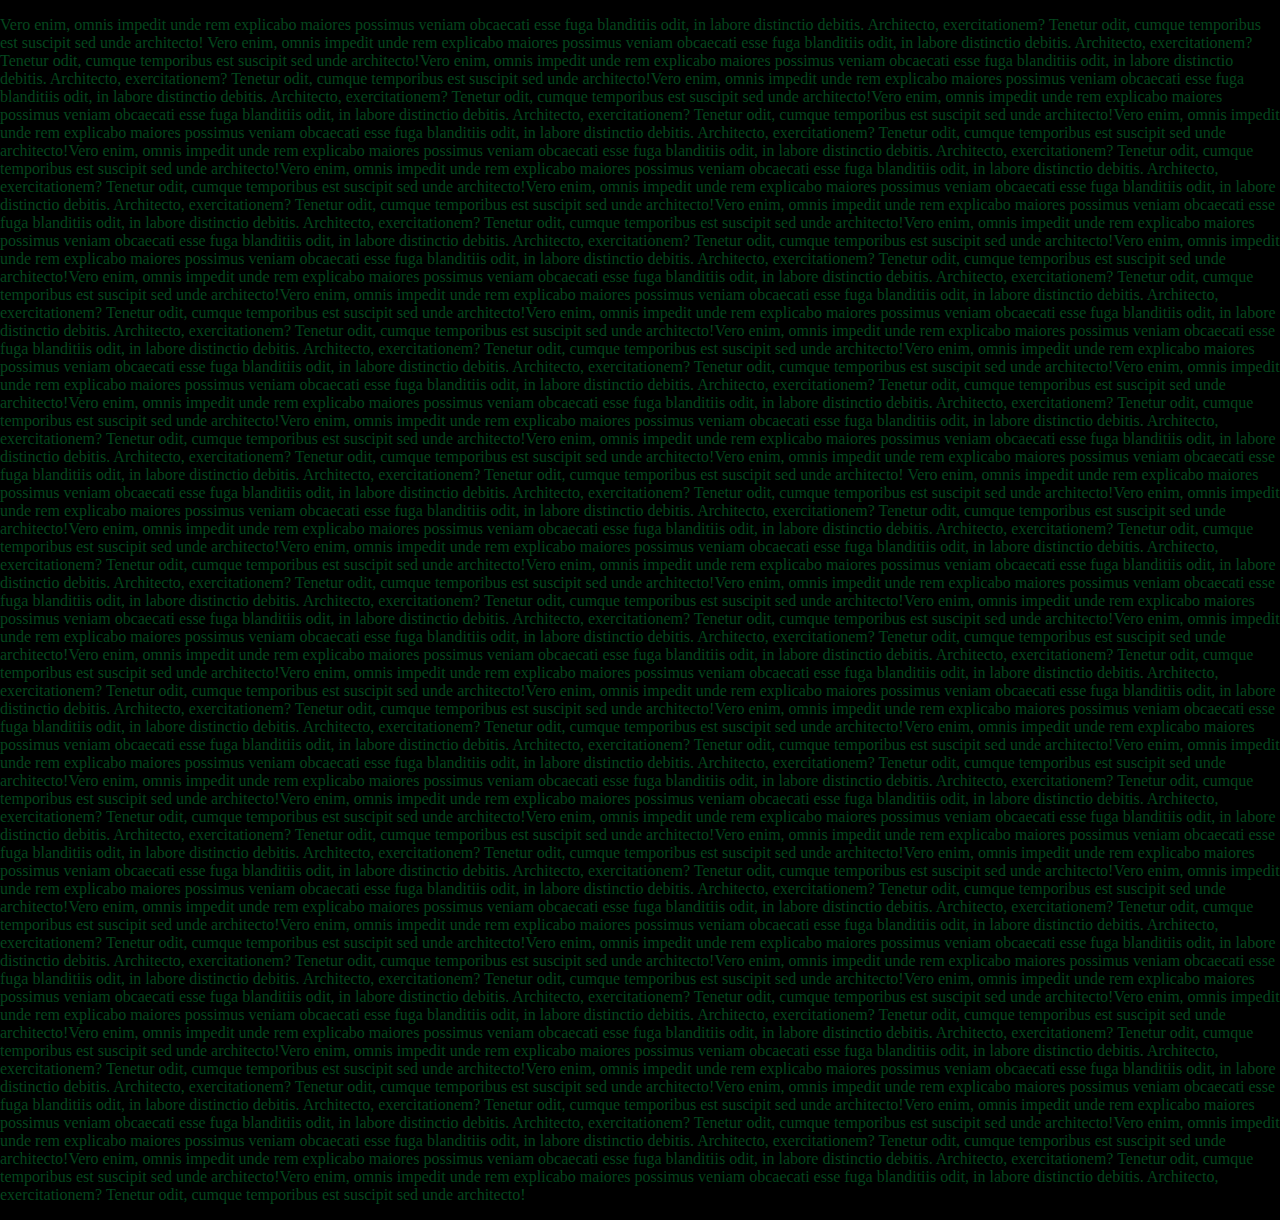
<file: Scroll_To_Top_Button/index.html>
<!DOCTYPE html>
<html lang="en">
  <head>
    <meta charset="UTF-8" />
    <meta http-equiv="X-UA-Compatible" content="IE=edge" />
    <meta name="viewport" content="width=device-width, initial-scale=1.0" />
    <title>Scroll To Top</title>
    <link rel="stylesheet" href="./style.css">
    <link
      rel="stylesheet"
      href="https://cdnjs.cloudflare.com/ajax/libs/font-awesome/6.4.0/css/all.min.css"
      integrity="sha512-iecdLmaskl7CVkqkXNQ/ZH/XLlvWZOJyj7Yy7tcenmpD1ypASozpmT/E0iPtmFIB46ZmdtAc9eNBvH0H/ZpiBw=="
      crossorigin="anonymous"
      referrerpolicy="no-referrer"
    />
    </head>
  <body>
    <p>
      <a id="top-pos"></a>
      Vero enim, omnis impedit unde rem explicabo maiores possimus veniam
      obcaecati esse fuga blanditiis odit, in labore distinctio debitis.
      Architecto, exercitationem? Tenetur odit, cumque temporibus est suscipit
      sed unde architecto! Vero enim, omnis impedit unde rem explicabo maiores
      possimus veniam obcaecati esse fuga blanditiis odit, in labore distinctio
      debitis. Architecto, exercitationem? Tenetur odit, cumque temporibus est
      suscipit sed unde architecto!Vero enim, omnis impedit unde rem explicabo
      maiores possimus veniam obcaecati esse fuga blanditiis odit, in labore
      distinctio debitis. Architecto, exercitationem? Tenetur odit, cumque
      temporibus est suscipit sed unde architecto!Vero enim, omnis impedit unde
      rem explicabo maiores possimus veniam obcaecati esse fuga blanditiis odit,
      in labore distinctio debitis. Architecto, exercitationem? Tenetur odit,
      cumque temporibus est suscipit sed unde architecto!Vero enim, omnis
      impedit unde rem explicabo maiores possimus veniam obcaecati esse fuga
      blanditiis odit, in labore distinctio debitis. Architecto, exercitationem?
      Tenetur odit, cumque temporibus est suscipit sed unde architecto!Vero
      enim, omnis impedit unde rem explicabo maiores possimus veniam obcaecati
      esse fuga blanditiis odit, in labore distinctio debitis. Architecto,
      exercitationem? Tenetur odit, cumque temporibus est suscipit sed unde
      architecto!Vero enim, omnis impedit unde rem explicabo maiores possimus
      veniam obcaecati esse fuga blanditiis odit, in labore distinctio debitis.
      Architecto, exercitationem? Tenetur odit, cumque temporibus est suscipit
      sed unde architecto!Vero enim, omnis impedit unde rem explicabo maiores
      possimus veniam obcaecati esse fuga blanditiis odit, in labore distinctio
      debitis. Architecto, exercitationem? Tenetur odit, cumque temporibus est
      suscipit sed unde architecto!Vero enim, omnis impedit unde rem explicabo
      maiores possimus veniam obcaecati esse fuga blanditiis odit, in labore
      distinctio debitis. Architecto, exercitationem? Tenetur odit, cumque
      temporibus est suscipit sed unde architecto!Vero enim, omnis impedit unde
      rem explicabo maiores possimus veniam obcaecati esse fuga blanditiis odit,
      in labore distinctio debitis. Architecto, exercitationem? Tenetur odit,
      cumque temporibus est suscipit sed unde architecto!Vero enim, omnis
      impedit unde rem explicabo maiores possimus veniam obcaecati esse fuga
      blanditiis odit, in labore distinctio debitis. Architecto, exercitationem?
      Tenetur odit, cumque temporibus est suscipit sed unde architecto!Vero
      enim, omnis impedit unde rem explicabo maiores possimus veniam obcaecati
      esse fuga blanditiis odit, in labore distinctio debitis. Architecto,
      exercitationem? Tenetur odit, cumque temporibus est suscipit sed unde
      architecto!Vero enim, omnis impedit unde rem explicabo maiores possimus
      veniam obcaecati esse fuga blanditiis odit, in labore distinctio debitis.
      Architecto, exercitationem? Tenetur odit, cumque temporibus est suscipit
      sed unde architecto!Vero enim, omnis impedit unde rem explicabo maiores
      possimus veniam obcaecati esse fuga blanditiis odit, in labore distinctio
      debitis. Architecto, exercitationem? Tenetur odit, cumque temporibus est
      suscipit sed unde architecto!Vero enim, omnis impedit unde rem explicabo
      maiores possimus veniam obcaecati esse fuga blanditiis odit, in labore
      distinctio debitis. Architecto, exercitationem? Tenetur odit, cumque
      temporibus est suscipit sed unde architecto!Vero enim, omnis impedit unde
      rem explicabo maiores possimus veniam obcaecati esse fuga blanditiis odit,
      in labore distinctio debitis. Architecto, exercitationem? Tenetur odit,
      cumque temporibus est suscipit sed unde architecto!Vero enim, omnis
      impedit unde rem explicabo maiores possimus veniam obcaecati esse fuga
      blanditiis odit, in labore distinctio debitis. Architecto, exercitationem?
      Tenetur odit, cumque temporibus est suscipit sed unde architecto!Vero
      enim, omnis impedit unde rem explicabo maiores possimus veniam obcaecati
      esse fuga blanditiis odit, in labore distinctio debitis. Architecto,
      exercitationem? Tenetur odit, cumque temporibus est suscipit sed unde
      architecto!Vero enim, omnis impedit unde rem explicabo maiores possimus
      veniam obcaecati esse fuga blanditiis odit, in labore distinctio debitis.
      Architecto, exercitationem? Tenetur odit, cumque temporibus est suscipit
      sed unde architecto!Vero enim, omnis impedit unde rem explicabo maiores
      possimus veniam obcaecati esse fuga blanditiis odit, in labore distinctio
      debitis. Architecto, exercitationem? Tenetur odit, cumque temporibus est
      suscipit sed unde architecto!Vero enim, omnis impedit unde rem explicabo
      maiores possimus veniam obcaecati esse fuga blanditiis odit, in labore
      distinctio debitis. Architecto, exercitationem? Tenetur odit, cumque
      temporibus est suscipit sed unde architecto!Vero enim, omnis impedit unde
      rem explicabo maiores possimus veniam obcaecati esse fuga blanditiis odit,
      in labore distinctio debitis. Architecto, exercitationem? Tenetur odit,
      cumque temporibus est suscipit sed unde architecto! Vero enim, omnis
      impedit unde rem explicabo maiores possimus veniam obcaecati esse fuga
      blanditiis odit, in labore distinctio debitis. Architecto, exercitationem?
      Tenetur odit, cumque temporibus est suscipit sed unde architecto!Vero
      enim, omnis impedit unde rem explicabo maiores possimus veniam obcaecati
      esse fuga blanditiis odit, in labore distinctio debitis. Architecto,
      exercitationem? Tenetur odit, cumque temporibus est suscipit sed unde
      architecto!Vero enim, omnis impedit unde rem explicabo maiores possimus
      veniam obcaecati esse fuga blanditiis odit, in labore distinctio debitis.
      Architecto, exercitationem? Tenetur odit, cumque temporibus est suscipit
      sed unde architecto!Vero enim, omnis impedit unde rem explicabo maiores
      possimus veniam obcaecati esse fuga blanditiis odit, in labore distinctio
      debitis. Architecto, exercitationem? Tenetur odit, cumque temporibus est
      suscipit sed unde architecto!Vero enim, omnis impedit unde rem explicabo
      maiores possimus veniam obcaecati esse fuga blanditiis odit, in labore
      distinctio debitis. Architecto, exercitationem? Tenetur odit, cumque
      temporibus est suscipit sed unde architecto!Vero enim, omnis impedit unde
      rem explicabo maiores possimus veniam obcaecati esse fuga blanditiis odit,
      in labore distinctio debitis. Architecto, exercitationem? Tenetur odit,
      cumque temporibus est suscipit sed unde architecto!Vero enim, omnis
      impedit unde rem explicabo maiores possimus veniam obcaecati esse fuga
      blanditiis odit, in labore distinctio debitis. Architecto, exercitationem?
      Tenetur odit, cumque temporibus est suscipit sed unde architecto!Vero
      enim, omnis impedit unde rem explicabo maiores possimus veniam obcaecati
      esse fuga blanditiis odit, in labore distinctio debitis. Architecto,
      exercitationem? Tenetur odit, cumque temporibus est suscipit sed unde
      architecto!Vero enim, omnis impedit unde rem explicabo maiores possimus
      veniam obcaecati esse fuga blanditiis odit, in labore distinctio debitis.
      Architecto, exercitationem? Tenetur odit, cumque temporibus est suscipit
      sed unde architecto!Vero enim, omnis impedit unde rem explicabo maiores
      possimus veniam obcaecati esse fuga blanditiis odit, in labore distinctio
      debitis. Architecto, exercitationem? Tenetur odit, cumque temporibus est
      suscipit sed unde architecto!Vero enim, omnis impedit unde rem explicabo
      maiores possimus veniam obcaecati esse fuga blanditiis odit, in labore
      distinctio debitis. Architecto, exercitationem? Tenetur odit, cumque
      temporibus est suscipit sed unde architecto!Vero enim, omnis impedit unde
      rem explicabo maiores possimus veniam obcaecati esse fuga blanditiis odit,
      in labore distinctio debitis. Architecto, exercitationem? Tenetur odit,
      cumque temporibus est suscipit sed unde architecto!Vero enim, omnis
      impedit unde rem explicabo maiores possimus veniam obcaecati esse fuga
      blanditiis odit, in labore distinctio debitis. Architecto, exercitationem?
      Tenetur odit, cumque temporibus est suscipit sed unde architecto!Vero
      enim, omnis impedit unde rem explicabo maiores possimus veniam obcaecati
      esse fuga blanditiis odit, in labore distinctio debitis. Architecto,
      exercitationem? Tenetur odit, cumque temporibus est suscipit sed unde
      architecto!Vero enim, omnis impedit unde rem explicabo maiores possimus
      veniam obcaecati esse fuga blanditiis odit, in labore distinctio debitis.
      Architecto, exercitationem? Tenetur odit, cumque temporibus est suscipit
      sed unde architecto!Vero enim, omnis impedit unde rem explicabo maiores
      possimus veniam obcaecati esse fuga blanditiis odit, in labore distinctio
      debitis. Architecto, exercitationem? Tenetur odit, cumque temporibus est
      suscipit sed unde architecto!Vero enim, omnis impedit unde rem explicabo
      maiores possimus veniam obcaecati esse fuga blanditiis odit, in labore
      distinctio debitis. Architecto, exercitationem? Tenetur odit, cumque
      temporibus est suscipit sed unde architecto!Vero enim, omnis impedit unde
      rem explicabo maiores possimus veniam obcaecati esse fuga blanditiis odit,
      in labore distinctio debitis. Architecto, exercitationem? Tenetur odit,
      cumque temporibus est suscipit sed unde architecto!Vero enim, omnis
      impedit unde rem explicabo maiores possimus veniam obcaecati esse fuga
      blanditiis odit, in labore distinctio debitis. Architecto, exercitationem?
      Tenetur odit, cumque temporibus est suscipit sed unde architecto!Vero
      enim, omnis impedit unde rem explicabo maiores possimus veniam obcaecati
      esse fuga blanditiis odit, in labore distinctio debitis. Architecto,
      exercitationem? Tenetur odit, cumque temporibus est suscipit sed unde
      architecto!Vero enim, omnis impedit unde rem explicabo maiores possimus
      veniam obcaecati esse fuga blanditiis odit, in labore distinctio debitis.
      Architecto, exercitationem? Tenetur odit, cumque temporibus est suscipit
      sed unde architecto!Vero enim, omnis impedit unde rem explicabo maiores
      possimus veniam obcaecati esse fuga blanditiis odit, in labore distinctio
      debitis. Architecto, exercitationem? Tenetur odit, cumque temporibus est
      suscipit sed unde architecto!Vero enim, omnis impedit unde rem explicabo
      maiores possimus veniam obcaecati esse fuga blanditiis odit, in labore
      distinctio debitis. Architecto, exercitationem? Tenetur odit, cumque
      temporibus est suscipit sed unde architecto!Vero enim, omnis impedit unde
      rem explicabo maiores possimus veniam obcaecati esse fuga blanditiis odit,
      in labore distinctio debitis. Architecto, exercitationem? Tenetur odit,
      cumque temporibus est suscipit sed unde architecto!Vero enim, omnis
      impedit unde rem explicabo maiores possimus veniam obcaecati esse fuga
      blanditiis odit, in labore distinctio debitis. Architecto, exercitationem?
      Tenetur odit, cumque temporibus est suscipit sed unde architecto!Vero
      enim, omnis impedit unde rem explicabo maiores possimus veniam obcaecati
      esse fuga blanditiis odit, in labore distinctio debitis. Architecto,
      exercitationem? Tenetur odit, cumque temporibus est suscipit sed unde
      architecto!Vero enim, omnis impedit unde rem explicabo maiores possimus
      veniam obcaecati esse fuga blanditiis odit, in labore distinctio debitis.
      Architecto, exercitationem? Tenetur odit, cumque temporibus est suscipit
      sed unde architecto!Vero enim, omnis impedit unde rem explicabo maiores
      possimus veniam obcaecati esse fuga blanditiis odit, in labore distinctio
      debitis. Architecto, exercitationem? Tenetur odit, cumque temporibus est
      suscipit sed unde architecto!Vero enim, omnis impedit unde rem explicabo
      maiores possimus veniam obcaecati esse fuga blanditiis odit, in labore
      distinctio debitis. Architecto, exercitationem? Tenetur odit, cumque
      temporibus est suscipit sed unde architecto!Vero enim, omnis impedit unde
      rem explicabo maiores possimus veniam obcaecati esse fuga blanditiis odit,
      in labore distinctio debitis. Architecto, exercitationem? Tenetur odit,
      cumque temporibus est suscipit sed unde architecto!Vero enim, omnis
      impedit unde rem explicabo maiores possimus veniam obcaecati esse fuga
      blanditiis odit, in labore distinctio debitis. Architecto, exercitationem?
      Tenetur odit, cumque temporibus est suscipit sed unde architecto!Vero
      enim, omnis impedit unde rem explicabo maiores possimus veniam obcaecati
      esse fuga blanditiis odit, in labore distinctio debitis. Architecto,
      exercitationem? Tenetur odit, cumque temporibus est suscipit sed unde
      architecto!Vero enim, omnis impedit unde rem explicabo maiores possimus
      veniam obcaecati esse fuga blanditiis odit, in labore distinctio debitis.
      Architecto, exercitationem? Tenetur odit, cumque temporibus est suscipit
      sed unde architecto!Vero enim, omnis impedit unde rem explicabo maiores
      possimus veniam obcaecati esse fuga blanditiis odit, in labore distinctio
      debitis. Architecto, exercitationem? Tenetur odit, cumque temporibus est
      suscipit sed unde architecto!
    </p>

    <a href="#top-pos" class="top-button"
      ><i class="fa-solid fa-circle-arrow-up fa-2xl"></i
    ></a>
  </body>
</html>
</file>
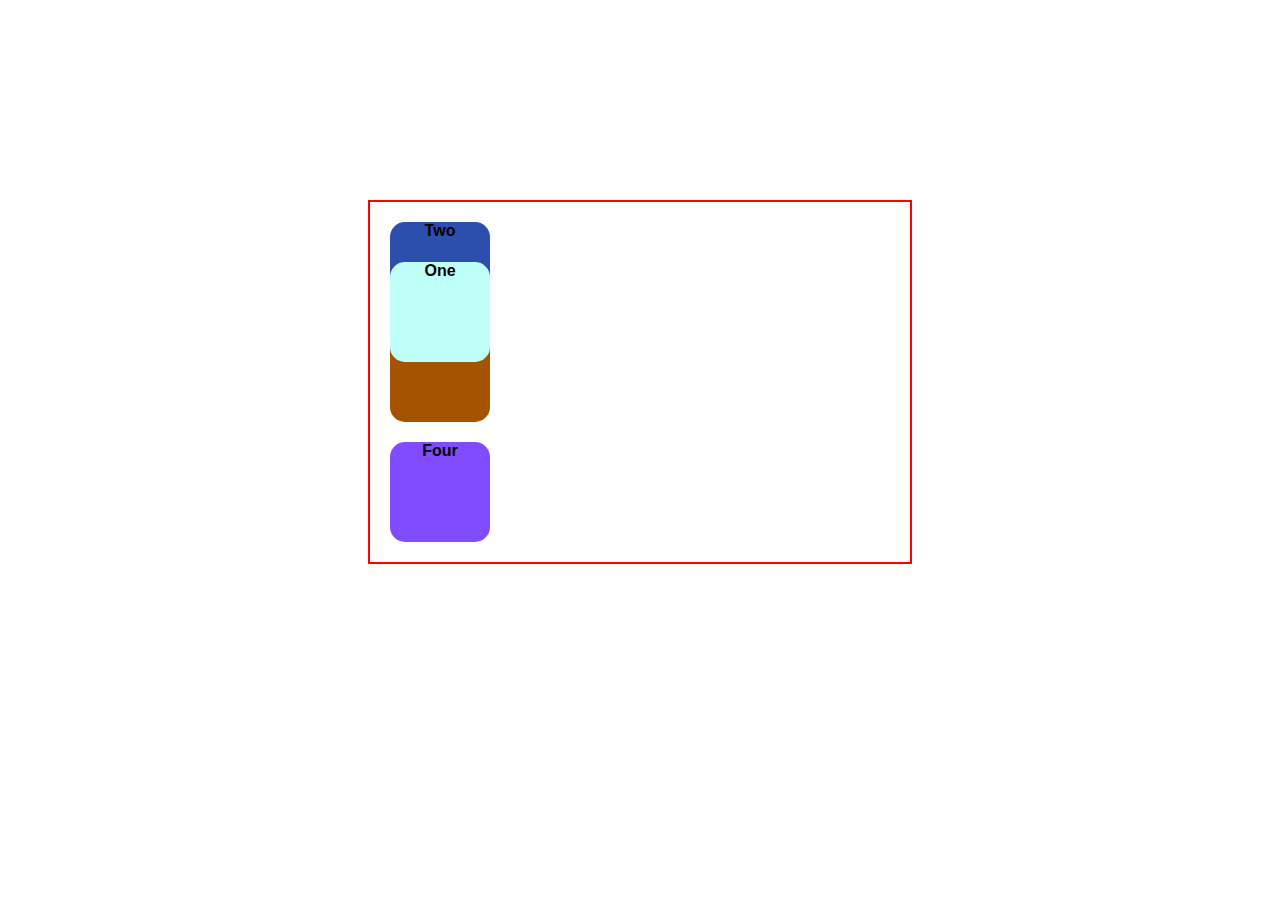
<file: Squares_First_Task/index.html>
<!DOCTYPE html>
<html lang="en">
  <head>
    <meta charset="UTF-8" />
    <meta http-equiv="X-UA-Compatible" content="IE=edge" />
    <meta name="viewport" content="width=device-width, initial-scale=1.0" />
    <link rel="stylesheet" href="./style.css">
    <title>Boxes</title>
    <style>
     
    </style>
  </head>
  <body>
    <div class="container">
      <div class="square one"> One</div>
      <div class="square two"> Two</div>
      <div class="square three">Three</div>
      <div class="square four">Four</div>
      
    </div>
  </body>
</html>
</file>
<file: Scroll_To_Top_Button/style.css>
html {
    scroll-behavior: smooth;
    background-color: black;
    color:rgb(5, 70, 30)
    
  }
  body {
    margin: 0;
    padding: 0;
    display: grid;
    grid-template-columns: auto 0px;
  }
  .top-button {
    position: sticky;
    place-self: end;
    right: 20px;
    bottom: 30px;
    opacity: 70%;
    color: rgb(0, 215, 143);
    --offset: 75px;
    margin-top: calc(100vh + var(--offset));
  }
</file>
<file: Squares_First_Task/style.css>
*{
    margin: 0;
    padding: 0;
  }
  body {
    padding: 200px;
    display: flex;
    justify-content: center;
    align-items: center;
    
  }
  .square {
    height: 100px;
    width: 100px;
    position: absolute;
    border-radius: 15px;
    text-align: center;
    font-weight: 600;
    font-family:'Gill Sans', 'Gill Sans MT', Calibri, 'Trebuchet MS', sans-serif
  }
  .container {
    border: 2px solid red;
    width: 500px;
    height: 320px;
    position: relative;
    padding: 20px;
  }
  .one{
    background-color: rgb(190, 255, 248);
    top: 60px;
    z-index: 1;
  }
  .two{
    position: relative;
    top:0px;
    background-color: rgb(44, 78, 173);
  }
  .three{
    position: relative;
    background-color: rgb(166, 83, 0);
    z-index: -1;
    
  }
  .four{
    position: relative;
    top: 20px;
    background-color: rgb(129, 75, 255);
  }
</file>
